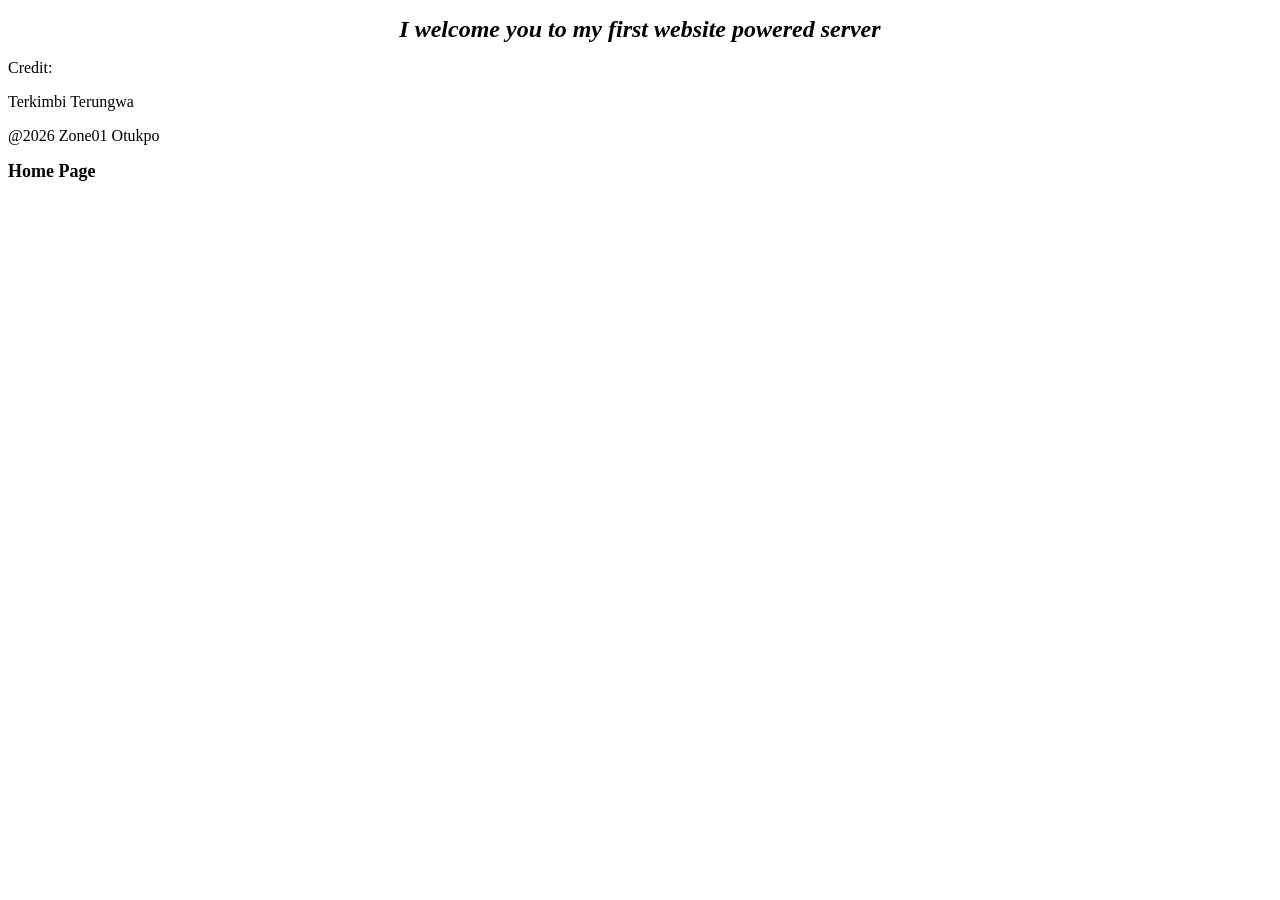
<file: templates/about.html>
<!DOCTYPE html>
<html lang="en">
<head>
    <meta charset="UTF-8">
    <meta name="viewport" content="width=device-width, initial-scale=1.0">
    <title>About</title>
    <style>
        h1{
            font-family: 'Times New Roman', Times, serif;
            font-size: x-large;
            font-style: italic;
            padding: auto;
            text-align: center;
            font-weight: bold;
        }
        p{
            justify-self: center;
            display: flex;
        }
        a{
            justify-self: center;
            display: flex;
            text-decoration: none;
            color :black;
            font-weight: bold;
            font-size: large;

        }
    </style>
</head>
<body>
    <div class="Credit">
        <h1 class="abouthead">I welcome you to my first website powered server</h1>
        <p>Credit:</p>
        <p>Terkimbi Terungwa</p>
        <p>@2026 Zone01 Otukpo</p>
        <a href="/">Home Page</a>
    </div>
</body>
</html>
</file>
